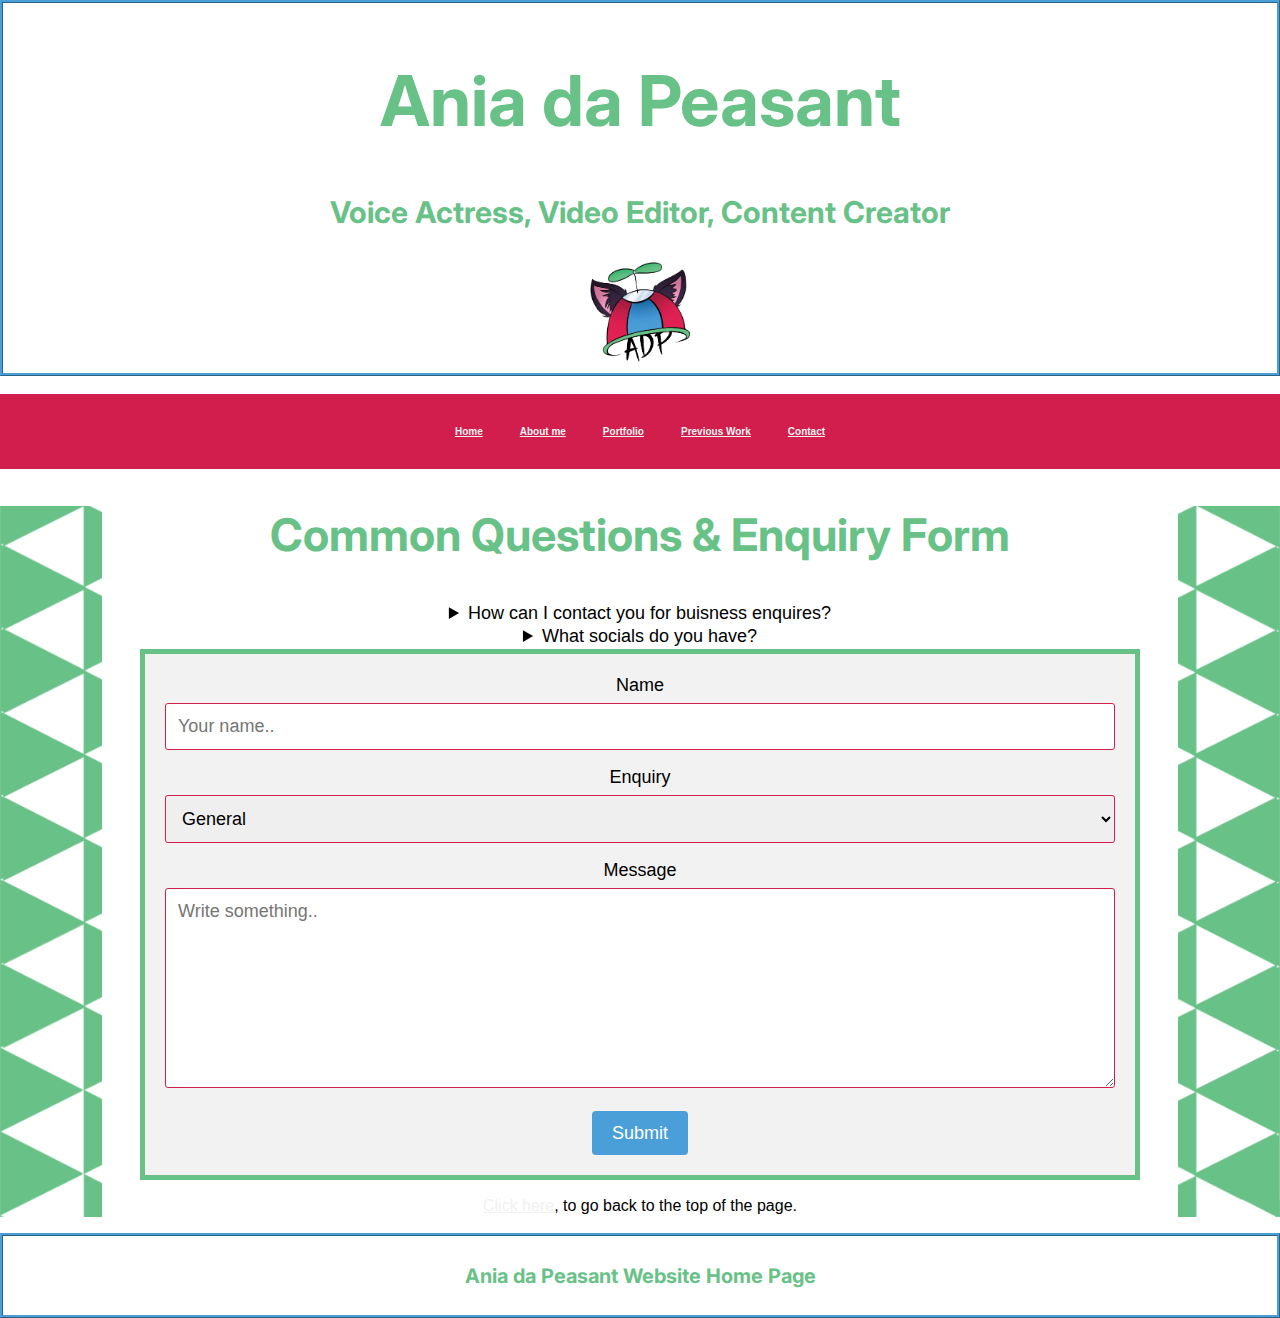
<file: contact.html>
<!doctype html>

<html>

    <head>
        
        <title>Ania's Webdesign Site</title>

        <meta name="viewport" content="width=device-width, initial-scale=1">

        <meta name="description" content="This is my awesome content of my webpage">

        <link rel="stylesheet" href="resources/css/normalize.css">
        
        <link href="https://fonts.googleapis.com/css?family=Inter&display=swap" rel="stylesheet">

        <link rel="stylesheet" href="resources/css/style.css">

        

    </head>

    
    <body>
      <header>
        <section class="content">
       <div class="header-logo">
         <h1>Ania da Peasant</h1>
         <h3>Voice Actress, Video Editor, Content Creator</h3>
        <img src="resources/images/Ania_da_Peasant_Logo_-_Palette_2_-_Shadows_-_Normal_Text_BRIGHTENED.png"alt="ADP Logo" height="100px"width="100px">
        <div>

        

        </section>
      </header>
          <ul>
        <mi><a href="home.html"><h5>Home</h5></a></mi>
            <mi><a href="aboutme.html"><h5>About me</h5></a></mi>
            <mi><a href="portfolio.html"><h5>Portfolio</h5></a></mi>
            <mi class="dropdown">
            <a href="previouswork.html"><h5>Previous Work</h5></a>
             <div class="dropdown-content">
              <a href="buisnesswork.html"><h5>Buisness Work</h5></a>
              <a href="personalwork.html"><h5>Personal Work</h5></a>
            </div>
            <!--I attempted to do a drop down menu but because of how custom my menu is the dropdown menu got way too confusing to try and program so I decided to stick to my original idea-->
            </mi>
            <mi><a href="contact.html"><h5>Contact</h5></a></mi>
          </ul>

        <main>
        
         
        <section class="content">
         
                  <h2>Common Questions & Enquiry Form</h2>
            <details>
              <summary>How can I contact you for buisness enquires?</summary>
              <p>
                <a href="mailto:aniadapeasant@gmail.com">You can send me an email </a> or use the contact form at the bottom of the page
              </p>
                
            </details>

            <details>
              <summary>What socials do you have?</summary>
              <p>
                I use <a href="https://twitter.com/AniadaPeasant">Twitter,</a><a href="https://www.instagram.com/ania_da_peasant/">Instagram,</a><a href="https://www.facebook.com/AniadaPeasant/">and Facebook.</a>
              </p>
            </details>

            

            <div class="container">
              <form action="action_page.php">
            
                <label for="fname">Name</label>
                <input type="text" id="fname" name="firstname" placeholder="Your name..">
          
            
                <label for="country">Enquiry</label>
                <select id="Enquiry" name="Enquiry">
                  <option value="General">General</option>
                  <option value="Sponsership">Sponsership</option>
                  <option value="Request">Request</option>
                  <option value="Other">Other</option>
                </select>
            
                <label for="Message">Message</label>
                <textarea id="Message" name="Message" placeholder="Write something.." style="height:200px"></textarea>
            
                <input type="submit" value="Submit">
            
              </form>
            </div>
            <p>
               <a href="#">Click here</a>, to go back to the top of the page.
            </p>
        
          </section>
          </main>
          </section>
          

    </body>
<footer>
            <section class="content">
          
              <h4>Ania da Peasant Website Home Page</h4>

          
          </footer>
</html>
</file>
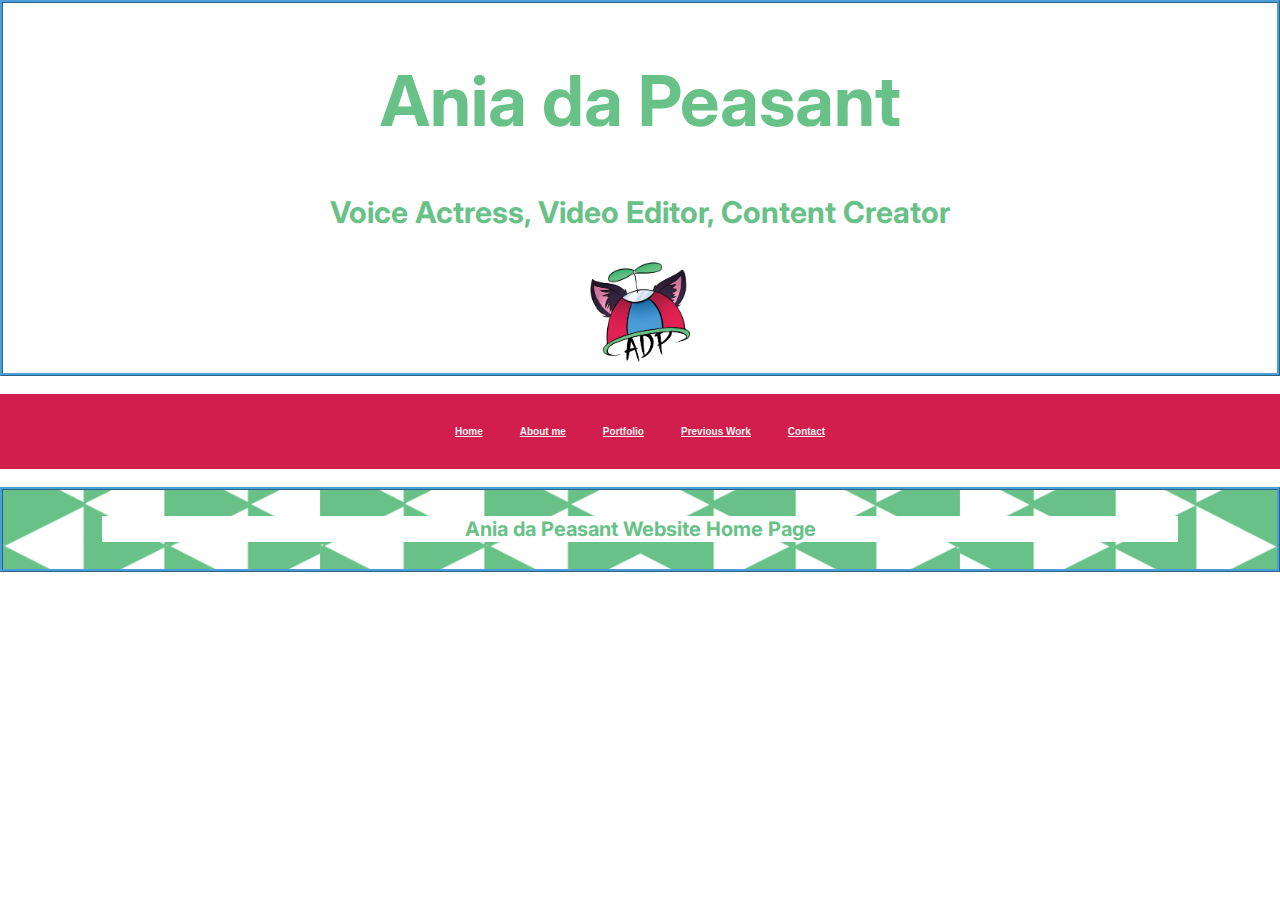
<file: home.html>
<!doctype html>

<html>

    <head>
        
        <title>Ania's Webdesign Site</title>

        <meta name="viewport" content="width=device-width, initial-scale=1">

        <meta name="description" content="This is my awesome content of my webpage">

        <link rel="stylesheet" href="resources/css/normalize.css">
        
        <link href="https://fonts.googleapis.com/css?family=Inter&display=swap" rel="stylesheet">

        <link rel="stylesheet" href="resources/css/style.css">

        

    </head>

    
    <body>
      <header>
        <section class="content">
       <div class="header-logo">
         <h1>Ania da Peasant</h1>
         <h3>Voice Actress, Video Editor, Content Creator</h3>
        <img src="resources/images/Ania_da_Peasant_Logo_-_Palette_2_-_Shadows_-_Normal_Text_BRIGHTENED.png"alt="ADP Logo" height="100px"width="100px">
        <div>

        

        </section>
      </header>
          <ul>
        <mi><a href="home.html"><h5>Home</h5></a></mi>
            <mi><a href="aboutme.html"><h5>About me</h5></a></mi>
            <mi><a href="portfolio.html"><h5>Portfolio</h5></a></mi>
            <mi class="dropdown">
            <a href="previouswork.html"><h5>Previous Work</h5></a>
             <div class="dropdown-content">
              <a href="buisnesswork.html"><h5>Buisness Work</h5></a>
              <a href="personalwork.html"><h5>Personal Work</h5></a>
            </div>
            <!--I attempted to do a drop down menu but because of how custom my menu is the dropdown menu got way too confusing to try and program so I decided to stick to my original idea-->
            </mi>
            <mi><a href="contact.html"><h5>Contact</h5></a></mi>
          </ul>

        <main>
        
         
        
<footer>
            <section class="content">
          
              <h4>Ania da Peasant Website Home Page</h4>

          
          </footer>
</html>
</file>
<file: resources/css/style.css>
/* -------------------- VARIABLES */
:root {
    --main-bg-color: #f1f1f1;

    --vertical-spacer: 20px;

    --padder: 3%;

    --alternate-bg-color: #191931;

    scroll-behavior: smooth;
}
/* -------------------- GLOBAL DEFAULTS */
body {
    background-color:white;
    font-family: 'Lucida Sans', 'Lucida Sans Regular', 'Lucida Grande', 'Lucida Sans Unicode', Geneva, Verdana, sans-serif;
    color:black;
    font-size: 18px;
    line-height: 1.3;

    box-sizing: border-box;


}
main { 
   
    background-image: url(../images/trainglesFULL.png);
    background-repeat: no-repeat;
    background-attachment: fixed;
    background-size: cover;
}
img {
    max-width: 100%
}
/* -------------------- HEADINGS AND TYPE */

a {
    color: #f1f1f1;
}
h1 {
    font-family: 'Inter', sans-serif;
    font-size: 70px;
    color:#68c187;
}
h2 {
    font-family: 'Inter', sans-serif;
    font-size: 45px;
    color: #68c187;

}
h3 {
    font-family: 'Inter', sans-serif;
    font-size: 30px;
    color:#68c187;
}
h4 {
    font-family: 'Inter', sans-serif;
    font-size: 20px;
    color:#68c187;
}

h5 {
    color: #f1f1f1;
    font-size: 10px;
}

p {
    font-family: 'Lucida Sans', 'Lucida Sans Regular', 'Lucida Grande', 'Lucida Sans Unicode', Geneva, Verdana, sans-serif;
    font-size: 16px;
    color: rgb(0, 0, 0);

}
/* -------------------- LAYOUTS */

.content {
    background-color: white;

    text-align: center;

    padding-left: 3%;
    padding-right: 3%;

    max-width: 1000px;
    margin-left: auto;
    margin-right: auto;

    
}

.contentgoals {
    background-color: #D11E4D;

    text-align: center;

    padding-left: 3%;
    padding-right: 3%;

    max-width: 1000px;
    margin-left: auto;
    margin-right: auto;

    
}
/* -------------------- HEADER */
header {
    padding-top: 5px;
    padding-bottom: 5px;
        border: #4B9FD8;
        border-width: medium;
        border-style: ridge;
        
        
}
header a {
    text-decoration: none;
}

.header-logo img {
    max-width: 300px;
    max-height: 300px;
}
/* -------------------- NAVIGATION */
ul {
    position: sticky;
     top: 0;
     width: 100%;
     height: 1%;
    list-style-type: none;
    margin: 100;
    padding: 0;
    overflow: hidden;
    background-color: #D11E4D;
    text-align: center;
  }
  
  mi {
    color: #f1f1f1;
    display: inline-block;
    list-style-type: none;
    text-align: center;
    padding: 14px 16px;
    text-decoration: none;
  }
  
  mi b, .dropdown{
    display: inline-block;
    color: white;
    text-align: center;
    padding: 14px 16px;
    text-decoration: none;
  }

  mi a:hover {
    background-color: #111;
  }

  .active {
    background-color: #4CAF50;
  }

  .dropdown-content {
    display: none;
    position: absolute;
    background-color: #D11E4D;
    min-width: 160px;
    box-shadow: 0px 8px 16px 0px rgba(0,0,0,0.2);
    z-index: 1;
  }
  
  .dropdown-content a {
    color: black;
    padding: 12px 16px;
    text-decoration: none;
    display: block;
    text-align: left;
  }
  
  .dropdown-content a:hover {background-color: #f1f1f1;}
  
  .dropdown:hover .dropdown-content {
    display: block;
  }
/* -------------------- FOOTER */
footer{
    border: #4B9FD8;
    border-width: medium;
    border-style: ridge;
}

/* BUTTONS */ 

.back-top a {
    background-color: var(--alternate-bg-color);
    color: var(--main-bg-color);
    padding: var(--padder);
}

/* -------------------- MODULES */

.left {
    float: left;
    padding: 0 20px 20px 0;
   }
.right{
    float: right;
    padding: 0 2opx 20px 0;
}

input[type=text], select, textarea {
    width: 100%; 
    padding: 12px; 
    border: 1px solid #D11E4D; 
    border-radius: 3px; 
    box-sizing: border-box; 
    margin-top: 6px; 
    margin-bottom: 16px; 
    resize: vertical 
  }
  

  input[type=submit] {
    background-color: #4B9FD8;
    color: rgb(255, 255, 255);
    padding: 12px 20px;
    border: none;
    border-radius: 4px;
    cursor: pointer;
  }
  

  input[type=submit]:hover {
    background-color: #45a049;
  }
  

  .container {
    border: 5px solid #68c187;
    background-color: #f2f2f2;
    padding: 20px;
  }

  .news-component {
    border-width: 1px;
    border-style: solid;
    border-color: black;

    padding: 3%;
    margin-bottom: 20px;
    overflow: hidden;
}

.news-component h2 {
    color: red
}

.news-component img {
    float: left;
    margin-right: 20px;
}

.news-component-offset {
    background-color: #999;
}

.news-component-offset img {
    float:right;
    margin-left: 20px;
    margin-right: 0;
}

.news-component-image-only {
    display: flex;
    justify-content: center;
}

.news-component-image-only img {
    margin-right: 0;
    float: none;
}

.news-component-columns {
    display: grid;
    grid-template-columns: 1fr;
    grid-gap: 20px;
}

@media screen and (min-width: 800px) {


    .news-component-columns {
        grid-template-columns: 1fr 1fr;     
    }
}
</file>
